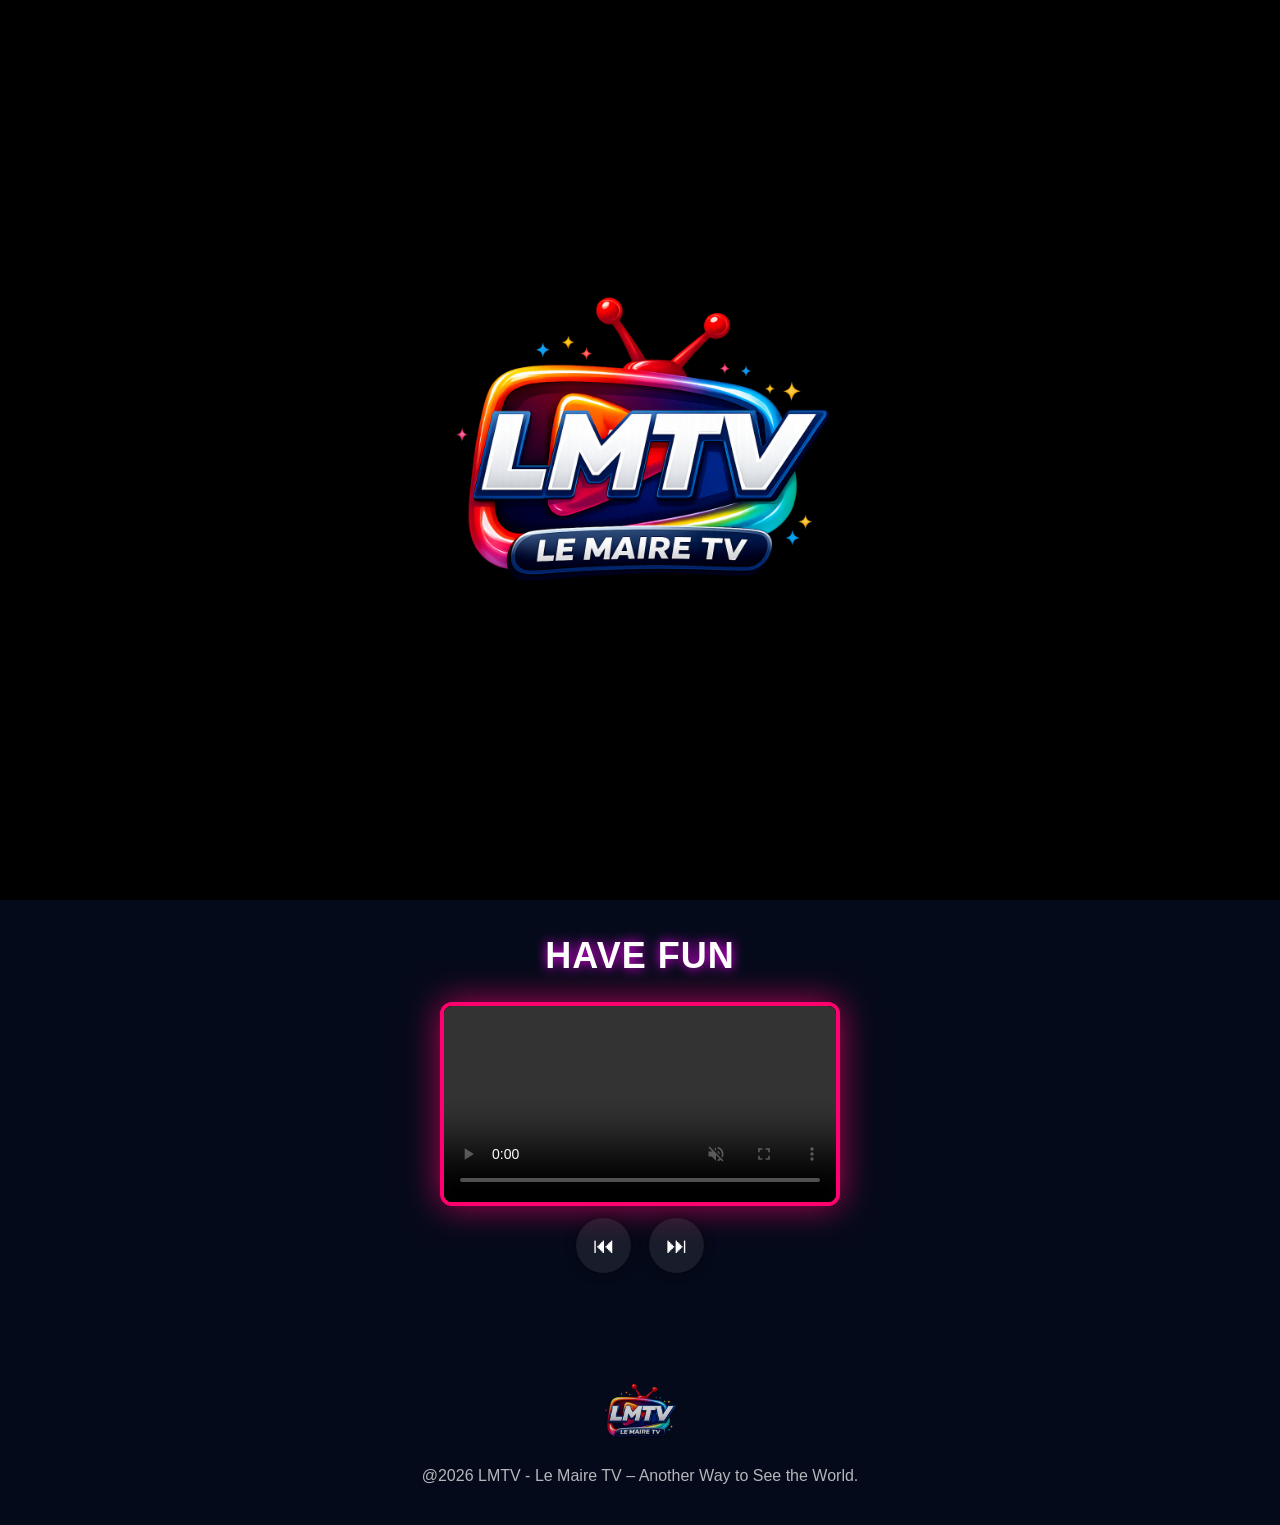
<file: index.html>
<!DOCTYPE html>
<html lang="en">
<head>
    <link rel="icon" type="image/x-icon" href="favicon.ico">
    <meta charset="UTF-8">
    <meta name="viewport" content="width=device-width, initial-scale=1.0">
    <title>LMTV - HOME</title>
    <link rel="stylesheet" href="style-home.css">
</head>

<body>

<audio id="introSound" preload="auto">
    <source src="intro-sound.mp3" type="audio/mp3">
</audio>

<!-- INTRO LOGO -->
<div class="intro-screen">
    <img src="logo-lmtv.png" class="intro-logo">
</div>

<!-- BACKGROUND VIDEO -->
<video autoplay muted loop playsinline id="bgVideo">
    <source src="background.mp4" type="video/mp4">
</video>

<div class="overlay"></div>

<!-- NAVBAR -->
<div class="navbar">
    <div class="nav-left">
        <img src="logo-lmtv.png" class="nav-logo-small">
    </div>

    <div class="nav-right">
        <button class="menu-btn" id="menuBtn">☰ MENU</button>
    </div>
</div>

<!-- MENU DROPDOWN -->
<div class="menu-panel" id="menuPanel">
    <a href="index.html">🏠 HOME</a>
    <a href="livetv.html">📺 LIVE TV</a>
    <a href="movies.html">🎬 MOVIES</a>
    <a href="videos.html">🎞️ VIDEOS</a>
    <a href="cartoons.html">🧸 CARTOONS</a>
    <a href="musics.html">🎵 MUSICS</a>
    <a href="adults.html" id="adultLink">🔞 ADULTS</a>
</div>

<!-- MAIN CONTENT -->
<div class="home-center">

    <h1 class="home-title scroll-animate">WELCOME TO LE MAIRE TV</h1>

    <div class="home-logo-glow scroll-animate">
        <img src="logo-lmtv.png" class="home-logo-big">
    </div>

    <p class="home-subtitle scroll-animate">Connecting You to the World!</p>

    <div class="home-buttons scroll-animate">
        <a href="livetv.html" class="btn-left">📺 LIVE TV</a>
        <a href="movies.html" class="btn-right">🎬 MOVIES</a>
    </div>

</div>

<!-- HAVE FUN SECTION -->
<section class="fun-section scroll-animate">
    <h2 class="fun-title">HAVE FUN</h2>

    <div class="fun-video-box zoom-animate">
        <video id="funPlayer" muted playsinline controls class="fun-video">
            <source id="funSource" src="" type="video/mp4">
        </video>
    </div>

<div class="fun-controls">
    <button id="funPrev" class="fun-btn">⏮</button>
    <button id="funNext" class="fun-btn">⏭</button>
</div>

</section>

<!-- FOOTER -->
<footer class="footer scroll-animate">
    <img src="logo-lmtv.png" class="footer-logo">
    <p>@2026 LMTV - Le Maire TV – Another Way to See the World.</p>
</footer>

<!-- POPUP ADULT PIN -->
<div id="adultPinModal" class="pin-modal">
  <div class="pin-box">
      <h2>Enter PIN</h2>

      <input id="adultPinInput" type="password" maxlength="6" placeholder="Enter PIN">

      <p id="adultPinError" class="pin-error">Incorrect PIN</p>

      <div class="pin-buttons">
          <button id="adultPinUnlock" class="pin-btn">Unlock</button>
          <button id="adultPinClose" class="pin-btn pin-close">Close</button>
      </div>
  </div>
</div>

<!-- MENU SCRIPT -->
<script>
const menuBtn = document.getElementById("menuBtn");
const menuPanel = document.getElementById("menuPanel");

menuBtn.addEventListener("click", function(e) {
    e.stopPropagation();
    menuPanel.classList.toggle("show");
});

// Fèmen meni an si moun klike deyò
document.addEventListener("click", (e) => {
    if (!menuPanel.contains(e.target) && e.target !== menuBtn) {
        menuPanel.classList.remove("show");
    }
});
</script>

<!-- SCROLL ANIMATION -->
<script>
const elements = document.querySelectorAll('.scroll-animate, .zoom-animate');

const observer = new IntersectionObserver(entries => {
    entries.forEach(entry => {
        if (entry.isIntersecting) {
            entry.target.classList.add('show');
        }
    });
}, { threshold: 0.2 });

elements.forEach(el => observer.observe(el));
</script>

<!-- INTRO SCRIPT — JWE SELMAN LÈ SIT LA OUVRI -->
<script>
document.addEventListener("DOMContentLoaded", () => {

    const intro = document.querySelector(".intro-screen");
    const sound = document.getElementById("introSound");

    // JWE SELMAN LÈ SIT LA OUVRI
    if (!sessionStorage.getItem("introPlayed")) {

        // jwe son an (Solisyon #1)
        sound.volume = 0.7;
      sound.play().catch(() => {
    document.addEventListener("touchstart", () => sound.play(), { once: true });
});

        // kite intro a jwe pou 2.5s
        setTimeout(() => {
            intro.classList.add("hide");
            document.body.classList.add("intro-done");
        }, 2500);

        sessionStorage.setItem("introPlayed", "yes");

    } else {
        intro.style.display = "none";
        document.body.classList.add("intro-done");
    }

});
</script>

<script>
document.addEventListener("DOMContentLoaded", () => {

    const funVideos = [
        "https://pub-4709698d6dbd40c2bb4d7bac2256dc4d.r2.dev/HAVE_FUN/video1.mp4",
        "https://pub-4709698d6dbd40c2bb4d7bac2256dc4d.r2.dev/HAVE_FUN/video2.mp4",
        "https://pub-4709698d6dbd40c2bb4d7bac2256dc4d.r2.dev/HAVE_FUN/video3.mp4",
        "https://pub-4709698d6dbd40c2bb4d7bac2256dc4d.r2.dev/HAVE_FUN/video4.mp4",
        "https://pub-4709698d6dbd40c2bb4d7bac2256dc4d.r2.dev/HAVE_FUN/video5.mp4",
        "https://pub-4709698d6dbd40c2bb4d7bac2256dc4d.r2.dev/HAVE_FUN/video6.mp4",
        "https://pub-4709698d6dbd40c2bb4d7bac2256dc4d.r2.dev/HAVE_FUN/video7.mp4",
        "https://pub-4709698d6dbd40c2bb4d7bac2256dc4d.r2.dev/HAVE_FUN/video8.mp4",
        "https://pub-4709698d6dbd40c2bb4d7bac2256dc4d.r2.dev/HAVE_FUN/video9.mp4",
        "https://pub-4709698d6dbd40c2bb4d7bac2256dc4d.r2.dev/HAVE_FUN/video10.mp4",
        "https://pub-4709698d6dbd40c2bb4d7bac2256dc4d.r2.dev/HAVE_FUN/video11.mp4",
        "https://pub-4709698d6dbd40c2bb4d7bac2256dc4d.r2.dev/HAVE_FUN/video12.mp4",
        "https://pub-4709698d6dbd40c2bb4d7bac2256dc4d.r2.dev/HAVE_FUN/video13.mp4",
        "https://pub-4709698d6dbd40c2bb4d7bac2256dc4d.r2.dev/HAVE_FUN/video14.mp4",
        "https://pub-4709698d6dbd40c2bb4d7bac2256dc4d.r2.dev/HAVE_FUN/video15.mp4",
        "https://pub-4709698d6dbd40c2bb4d7bac2256dc4d.r2.dev/HAVE_FUN/video16.mp4",
        "https://pub-4709698d6dbd40c2bb4d7bac2256dc4d.r2.dev/HAVE_FUN/video17.mp4",
        "https://pub-4709698d6dbd40c2bb4d7bac2256dc4d.r2.dev/HAVE_FUN/video18.mp4",
        "https://pub-4709698d6dbd40c2bb4d7bac2256dc4d.r2.dev/HAVE_FUN/video19.mp4",
        "https://pub-4709698d6dbd40c2bb4d7bac2256dc4d.r2.dev/HAVE_FUN/video20.mp4",
        "https://pub-4709698d6dbd40c2bb4d7bac2256dc4d.r2.dev/HAVE_FUN/video21.mp4",
        "https://pub-4709698d6dbd40c2bb4d7bac2256dc4d.r2.dev/HAVE_FUN/video22.mp4",
        "https://pub-4709698d6dbd40c2bb4d7bac2256dc4d.r2.dev/HAVE_FUN/video23.mp4",
        "https://pub-4709698d6dbd40c2bb4d7bac2256dc4d.r2.dev/HAVE_FUN/video24.mp4",
        "https://pub-4709698d6dbd40c2bb4d7bac2256dc4d.r2.dev/HAVE_FUN/video25.mp4"
    ];

    let index = Math.floor(Math.random() * funVideos.length);

    const player = document.getElementById("funPlayer");
    const source = document.getElementById("funSource");
    const box = document.querySelector(".fun-video-box");

    function loadVideo(i) {
        index = (i + funVideos.length) % funVideos.length;
        source.src = funVideos[index];
        player.load();
        player.play();
    }

    // FIRST VIDEO
    loadVideo(index);

    // AUTO NEXT WHEN FINISHED
    player.addEventListener("ended", () => loadVideo(index + 1));

    // NEXT BUTTON
    document.getElementById("funNext").addEventListener("click", () => {
        loadVideo(index + 1);
    });

    // PREVIOUS BUTTON
    document.getElementById("funPrev").addEventListener("click", () => {
        loadVideo(index - 1);
    });

    // AUTO RESIZE PLAYER
    player.addEventListener("loadedmetadata", () => {
        const w = player.videoWidth;
        const h = player.videoHeight;

        if (h > w) {
            box.style.maxWidth = "280px"; // portrait
        } else {
            box.style.maxWidth = "400px"; // landscape
        }
    });

});
</script>

<script>
const player = document.getElementById("funPlayer");
const box = document.querySelector(".fun-video-box");

player.addEventListener("loadedmetadata", () => {
    const w = player.videoWidth;
    const h = player.videoHeight;

    if (h > w) {
        // portrait
        box.style.maxWidth = "280px";
    } else {
        // landscape
        box.style.maxWidth = "400px";
    }
});
</script>

<script>
document.getElementById("funPlayer").addEventListener("click", () => {
    const player = document.getElementById("funPlayer");
    if (player.requestFullscreen) player.requestFullscreen();
});
</script>

</body>
</html>
</file>
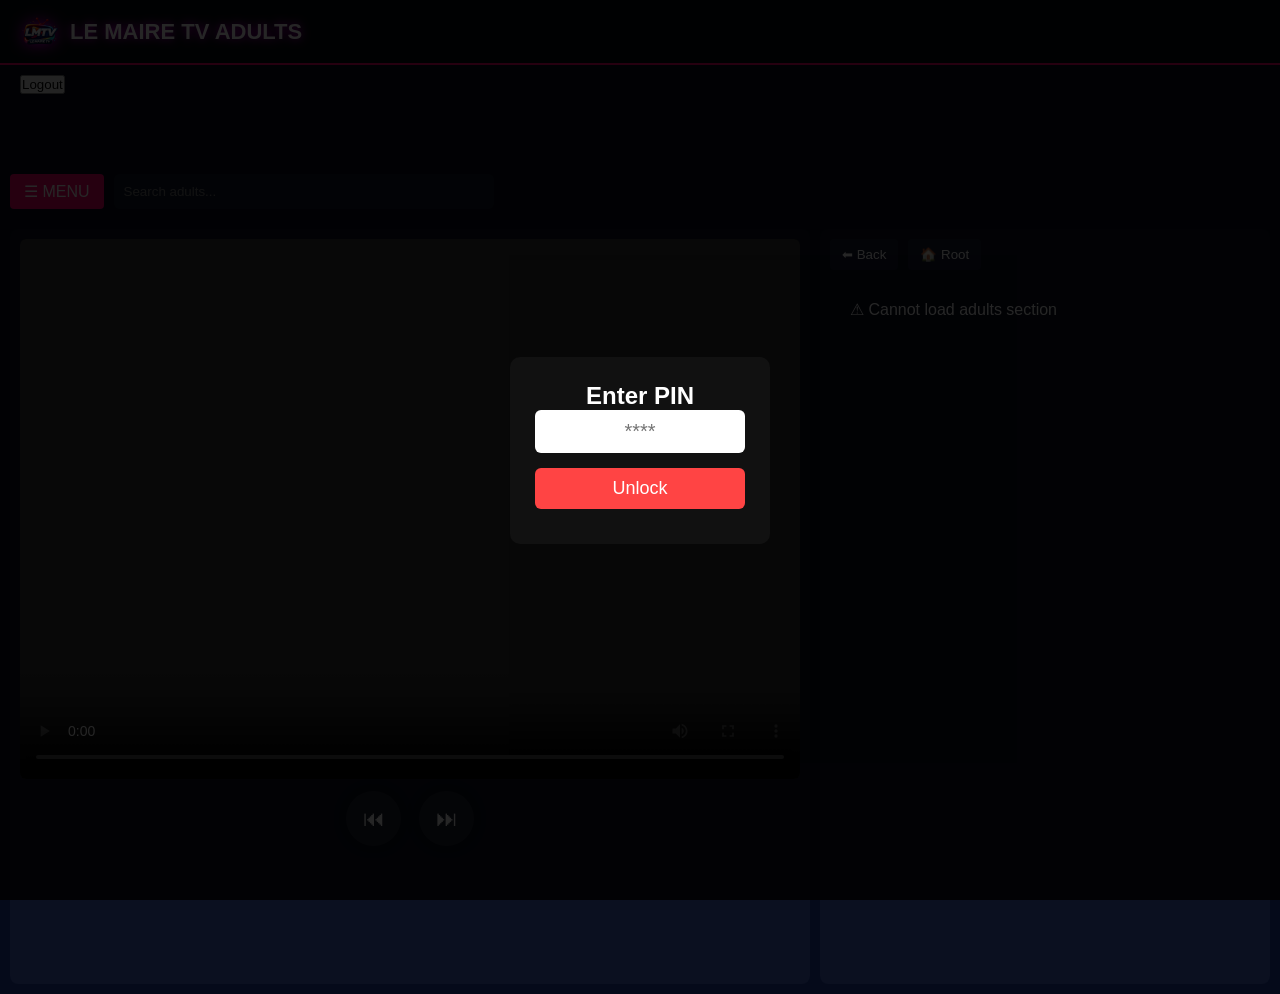
<file: adults.html>
<!DOCTYPE html>
<html lang="en">
<head>
    <meta charset="UTF-8">
    <meta name="viewport" content="width=device-width, initial-scale=1.0">
    <title>LE MAIRE TV - Adults</title>
    <link rel="stylesheet" href="style.css">
</head>

<body>

<!-- NAVBAR -->
<div class="navbar">
    <div class="nav-left">
        <img src="logo-lmtv.png" class="nav-logo">
        <span class="nav-title">LE MAIRE TV ADULTS</span>
    </div>
    <div class="nav-right"></div>
</div>

<!-- LOGOUT BUTTON -->
<button onclick="logoutAdult()" style="margin-top:75px; margin-left:20px;">Logout</button>

<!-- ============================
     PIN OVERLAY (MUST BE FIRST)
============================ -->
<div id="pinOverlay" class="pin-overlay">
    <div class="pin-box">
        <h2>Enter PIN</h2>
        <input type="password" id="pinInput" maxlength="4" placeholder="****">
        <button id="pinSubmit">Unlock</button>
        <p id="pinError" class="pin-error"></p>
    </div>
</div>

<!-- PAGE WRAPPER -->
<div class="section-wrapper">

    <!-- TOP BAR -->
    <div class="top-bar">
        <button class="menu-btn" id="menuBtn">☰ MENU</button>

        <div class="inside" id="menuPanel">
            <a class="nav-item" href="index.html">🏠 HOME</a>
            <a class="nav-item" href="livetv.html">📺 LIVE TV</a>
            <a class="nav-item" href="movies.html">🎬 MOVIES</a>
            <a class="nav-item" href="videos.html">🎞️ VIDEOS</a>
            <a class="nav-item" href="cartoons.html">🧸 CARTOONS</a>
            <a class="nav-item" href="musics.html">🎵 MUSICS</a>
        </div>

        <div class="search-box">
            <input type="text" id="searchInput" placeholder="Search adults...">
            <div class="search-suggestions" id="searchSuggestions"></div>
        </div>
    </div>

    <!-- MAIN LAYOUT -->
    <div class="video-layout">

        <!-- PLAYER -->
        <div class="player-box">
            <video id="player" controls></video>

            <div class="media-controls">
                <button id="prevBtn" class="media-btn">⏮</button>
                <button id="nextBtn" class="media-btn">⏭</button>
            </div>
        </div>

        <!-- RIGHT PANEL -->
        <div class="list-panel">

            <div class="list-header">
                <button id="btnBack" class="nav-folder-btn">⬅ Back</button>
                <button id="btnRoot" class="nav-folder-btn">🏠 Root</button>
                <span id="currentPathLabel" class="path-label"></span>
            </div>

            <div class="list-content" id="listContent"></div>

        </div>

    </div>

</div>

<!-- ============================
     PIN SCRIPT (AFTER HTML)
============================ -->
<script>
const CORRECT_PIN = "2026";

if (localStorage.getItem("adultAccess") !== "true") {
    document.getElementById("pinOverlay").style.display = "flex";
}

document.getElementById("pinSubmit").onclick = () => {
    const pin = document.getElementById("pinInput").value;

    if (pin === CORRECT_PIN) {
        localStorage.setItem("adultAccess", "true");
        document.getElementById("pinOverlay").style.display = "none";
    } else {
        document.getElementById("pinError").textContent = "Incorrect PIN";
    }
};
</script>

<!-- ADULTS SECTION SCRIPT -->
<script src="section-adults.js"></script>

<!-- MENU TOGGLE -->
<script>
document.getElementById("menuBtn").addEventListener("click", () => {
    document.getElementById("menuPanel").classList.toggle("show");
});
</script>

<!-- LOGOUT FUNCTION -->
<script>
function logoutAdult() {
    localStorage.removeItem("adultAccess");
    location.reload();
}
</script>

</body>
</html>
</file>
<file: style-home.css>
/* ===========================
   GLOBAL
=========================== */
* {
  margin: 0;
  padding: 0;
  box-sizing: border-box;
  font-family: Arial, sans-serif;
}

body {
  background: #050A1A;
  color: white;
  overflow-x: hidden;
}

/* ===========================
   NAVBAR
=========================== */
.navbar {
  position: fixed;
  top: 0;
  width: 100%;
  height: 65px;
  background: rgba(0,0,0,0.5);
  backdrop-filter: blur(8px);
  display: flex;
  justify-content: space-between;
  align-items: center;
  padding: 0 20px;
  z-index: 900;
}

.nav-logo-small {
  height: 60px;
}

/* ===========================
   MENU DROPDOWN
=========================== */
.menu-panel {
  position: fixed;
  top: 65px;
  right: 20px;
  background: rgba(10,15,35,0.95);
  padding: 15px;
  border-radius: 10px;
  display: none;
  flex-direction: column;
  gap: 12px;
  width: 180px;
  box-shadow: 0 0 15px #ff006e;
  transform-origin: top;
  transform: scaleY(0);
  opacity: 0;
  transition: 0.25s ease-out;
}

.menu-panel.show {
  display: flex;
  transform: scaleY(1);
  opacity: 1;
}

.menu-panel a {
  color: white;
  text-decoration: none;
  padding: 8px;
  border-radius: 6px;
}

.menu-panel a:hover {
  background: #ff006e;
}

/* ===========================
   INTRO LOGO
=========================== */
.intro-screen {
  position: fixed;
  top: 0; left: 0;
  width: 100%; height: 100%;
  background: black;
  display: flex;
  justify-content: center;
  align-items: center;
  z-index: 9999;
  transition: opacity 1s ease-out;
}

.intro-screen.hide {
  opacity: 0;
  pointer-events: none;
}

.intro-logo {
  width: 420px;
  animation: introZoom 2s ease-out;
}

@keyframes introZoom {
  0% { transform: scale(0.2); opacity: 0; }
  100% { transform: scale(1); opacity: 1; }
}

/* ===========================
   BACKGROUND VIDEO
=========================== */
#bgVideo {
  position: fixed;
  top: 0;
  left: 0;
  width: 100%;
  height: 100%;
  object-fit: cover;
  z-index: -2;
}

.overlay {
  position: fixed;
  top: 0;
  left: 0;
  width: 100%;
  height: 100%;
  background: rgba(0,0,0,0.55);
  backdrop-filter: blur(3px);
  z-index: -1;
}

/* ===========================
   HOME CENTER
=========================== */
.home-center {
  position: relative;
  margin-top: 180px;
  text-align: center;
}

.home-title {
  font-size: 42px;
  text-shadow: 0 0 15px #ff00ff;
}

.home-subtitle {
  margin-top: 10px;
  font-size: 20px;
  opacity: 0.8;
}

/* ===========================
   HOME BUTTONS SIDE BY SIDE
=========================== */
.home-buttons {
  display: flex;
  justify-content: center;
  gap: 25px;
  margin-top: 30px;
}

/* LEFT BUTTON – SOLID */
.btn-left {
  background: #ff006e;
  padding: 15px 35px;
  border-radius: 10px;
  color: white;
  font-size: 22px;
  text-decoration: none;
  font-weight: bold;
  transition: 0.3s ease;
  border: 2px solid #ff006e;
}

.btn-left:hover {
  background: #ff00aa;
  transform: scale(1.08);
  box-shadow: 0 0 15px #ff00aa;
}

/* RIGHT BUTTON – TRANSPARENT */
.btn-right {
  background: transparent;
  padding: 15px 35px;
  border-radius: 10px;
  color: white;
  font-size: 22px;
  text-decoration: none;
  font-weight: bold;
  border: 2px solid #ffffffaa;
  transition: 0.3s ease;
}

.btn-right:hover {
  background: rgba(255,255,255,0.15);
  transform: scale(1.08);
  box-shadow: 0 0 15px rgba(255,255,255,0.4);
}

/* ===========================
   HAVE FUN SECTION – CINEMA STYLE
=========================== */
.fun-section {
  margin-top: 180px;
  text-align: center;
}

.fun-title {
  font-size: 34px;
  margin-bottom: 25px;
  text-shadow: 0 0 14px #ff00ff;
  letter-spacing: 1px;
}

.fun-video-box {
  width: 70%;
  max-width: 900px;
  margin: auto;
  border-radius: 18px;
  padding: 10px;
  background: radial-gradient(circle at top, rgba(255,0,110,0.25), rgba(5,10,26,0.95));
  border: 3px solid rgba(255,255,255,0.35);
  box-shadow: 0 0 25px rgba(255,0,110,0.6);
  overflow: hidden;
  position: relative;
  transition: 0.35s ease;
}

.fun-video-box::before {
  content: "";
  position: absolute;
  inset: 0;
  border-radius: 16px;
  border: 1px solid rgba(255,255,255,0.18);
  pointer-events: none;
}

.fun-video-box:hover {
  transform: scale(1.02);
  box-shadow: 0 0 40px rgba(255,0,170,0.8);
}

.fun-video {
  width: 100%;
  border-radius: 12px;
  display: block;
}

/* ===========================
   FOOTER
=========================== */
.footer {
  margin-top: 100px;
  text-align: center;
  padding-bottom: 40px;
}

.footer-logo {
  width: 80px;
  opacity: 0.8;
}

.footer p {
  margin-top: 10px;
  opacity: 0.7;
}

/* ===========================
   SCROLL ANIMATIONS
=========================== */
.scroll-animate {
  opacity: 0;
  transform: translateY(40px);
  transition: all 0.8s ease-out;
}

.scroll-animate.show {
  opacity: 1;
  transform: translateY(0);
}

.zoom-animate {
  opacity: 0;
  transform: scale(0.85);
  transition: all 0.8s ease-out;
}

.zoom-animate.show {
  opacity: 1;
  transform: scale(1);
}

/* ===========================
   HAVE FUN – REAL VIDEO PLAYER
=========================== */
.fun-section {
  margin-top: 180px;
  text-align: center;
}

.fun-title {
  font-size: 36px;
  margin-bottom: 25px;
  text-shadow: 0 0 12px #ff00ff;
  letter-spacing: 1px;
}

/* REAL VIDEO PLAYER FRAME */
.fun-video-box {
  width: 70%;
  max-width: 900px;
  margin: auto;
  border-radius: 18px;
  padding: 0;
  background: #000;
  border: 4px solid #ff006e;
  box-shadow: 0 0 35px rgba(255,0,110,0.7);
  overflow: hidden;
  position: relative;
  transition: 0.35s ease;
}

.fun-video-box:hover {
  transform: scale(1.02);
  box-shadow: 0 0 55px rgba(255,0,170,0.9);
}

.fun-video {
  width: 100%;
  height: auto;
  display: block;
  border-radius: 0;
}

/* VIDEO INSIDE PLAYER */
.fun-video {
  width: 100%;
  height: auto;
  display: block;
  border-radius: 0;
}

.home-logo-glow {
    margin-top: 20px;
    text-align: center;
}

.home-logo-big {
    width: 380px;
    filter: drop-shadow(0 0 18px #ff00ff) drop-shadow(0 0 28px #ff00ff);
    animation: glowPulse 3.5s infinite ease-in-out;
}

@keyframes glowPulse {
    0% { filter: drop-shadow(0 0 10px #ff00ff); }
    50% { filter: drop-shadow(0 0 30px #ff00ff); }
    100% { filter: drop-shadow(0 0 10px #ff00ff); }
}


.menu-btn {
    background: #ff006e;
    color: white;
    border: none;
    padding: 10px 18px;
    font-size: 18px;
    border-radius: 6px;
    cursor: pointer;
    transition: 0.3s;
}

.menu-btn:hover {
    background: #ff2fa3;
}

.intro-screen {
    position: fixed;
    top: 0;
    left: 0;
    width: 100%;
    height: 100%;
    background: black;
    display: flex;
    justify-content: center;
    align-items: center;
    z-index: 9999;
    transition: opacity 0.8s ease;
}

.intro-screen.hide {
    opacity: 0;
    pointer-events: none;
}

.menu-panel {
    z-index: 9999 !important;
}

.pin-modal {
    position: fixed;
    top: 0;
    left: 0;
    width: 100%;
    height: 100%;
    background: rgba(0,0,0,0.75);
    display: none;
    justify-content: center;
    align-items: center;
    z-index: 99999;
}

.pin-box {
    background: #0b1020;
    padding: 25px;
    border-radius: 10px;
    width: 300px;
    text-align: center;
    box-shadow: 0 0 20px #ff006e;
}

.pin-box h2 {
    color: white;
    margin-bottom: 15px;
}

.pin-box input {
    width: 80%;
    padding: 10px;
    font-size: 18px;
    text-align: center;
    border-radius: 6px;
    border: none;
    margin-bottom: 10px;
}

.pin-error {
    color: red;
    display: none;
    margin-bottom: 10px;
}

.pin-buttons {
    display: flex;
    justify-content: space-between;
}

.pin-btn {
    padding: 10px 20px;
    background: #ff006e;
    border: none;
    border-radius: 6px;
    color: white;
    cursor: pointer;
}

.pin-close {
    background: #444;
}

.menu-panel a {
    display: block;
}

.menu-panel {
    z-index: 9999 !important;
    height: auto !important;
}

/* Intro screen */
.intro-screen {
    position: fixed;
    top: 0;
    left: 0;
    width: 100%;
    height: 100%;
    background: black;
    display: flex;
    justify-content: center;
    align-items: center;
    z-index: 9999;
    opacity: 1;
    transition: opacity 0.8s ease; /* FADE-OUT */
}

/* Lè intro a fini */
.intro-screen.hide {
    opacity: 0;
    pointer-events: none;
}

.fun-video {
    width: 100%;
    height: 100%;
    object-fit: cover;
    cursor: pointer;
}

.fun-video-box {
    width: 100%;
    max-width: 400px; /* ou ka chanje si ou vle */
    margin: 0 auto;
    background: #000;
    border-radius: 12px;
    overflow: hidden;
    display: flex;
    justify-content: center;
    align-items: center;
}

.fun-video {
    width: 100%;
    height: auto;
    object-fit: contain; /* pa koupe videyo */
    background: #000;
}

.fun-controls {
    display: flex;
    justify-content: center;
    gap: 15px;
    margin-top: 10px;
}

.fun-controls {
    display: flex;
    justify-content: center;
    gap: 18px;
    margin-top: 12px;
}

.fun-btn {
    width: 55px;
    height: 55px;
    border-radius: 50%;
    border: none;
    background: rgba(255,255,255,0.08);
    backdrop-filter: blur(8px);
    color: white;
    font-size: 22px;
    cursor: pointer;
    transition: 0.25s ease;
    box-shadow: 0 0 12px rgba(0,0,0,0.4);
}

.fun-btn:hover {
    background: rgba(255,255,255,0.18);
    transform: scale(1.12);
    box-shadow: 0 0 18px rgba(255,255,255,0.4);
}
</file>
<file: style.css>
/* ===========================
   GLOBAL
=========================== */
* {
  margin: 0;
  padding: 0;
  box-sizing: border-box;
  font-family: Arial, sans-serif;
}

body {
  background: #050A1A;
  color: white;
  overflow: hidden;
}

/* ===========================
   NAVBAR
=========================== */
.navbar {
  width: 100%;
  height: 60px;
  background: #0b1020;
  border-bottom: 2px solid #ff006e;
  display: flex;
  align-items: center;
  justify-content: space-between;
  padding: 0 20px;
  position: fixed;
  top: 0;
  z-index: 999;
}

.nav-left {
  display: flex;
  align-items: center;
  gap: 10px;
}

.nav-logo {
  height: 40px;
  filter: drop-shadow(0 0 8px #ff00ff);
}

.nav-title {
  font-size: 22px;
  font-weight: bold;
  text-shadow: 0 0 10px #ff00ff;
}

.nav-right {
  display: flex;
  gap: 15px;
}

.nav-item {
  color: white;
  text-decoration: none;
  padding: 6px 12px;
  border-radius: 4px;
  transition: 0.3s;
}

.nav-item:hover {
  background: #ff006e;
}

/* ===========================
   PAGE WRAPPER
=========================== */
.section-wrapper {
  margin-top: 70px;
  height: calc(100vh - 70px);
  display: flex;
  flex-direction: column;
}

/* ===========================
   TOP BAR (MENU + SEARCH)
=========================== */
.top-bar {
  width: 100%;
  padding: 10px;
  display: flex;
  gap: 10px;
  align-items: center;
}

.menu-btn {
  background: #ff006e;
  border: none;
  padding: 8px 14px;
  border-radius: 4px;
  color: white;
  cursor: pointer;
  font-size: 16px;
}

.search-box {
  position: relative;
  flex: 1;
}

#searchInput {
  width: 100%;
  padding: 10px;
  border-radius: 6px;
  border: none;
  outline: none;
  background: #0f172a;
  color: white;
}

.search-suggestions {
  position: absolute;
  top: 42px;
  width: 100%;
  background: #1e293b;
  border-radius: 6px;
  max-height: 250px;
  overflow-y: auto;
  display: none;
  z-index: 999;
}

.search-suggestions div {
  padding: 10px;
  cursor: pointer;
}

.search-suggestions div:hover {
  background: #334155;
}

/* ===========================
   MAIN LAYOUT (PLAYER + LIST)
=========================== */
.video-layout {
  display: flex;
  height: 100%;
  gap: 10px;
  padding: 10px;
}

/* PLAYER BOX */
.player-box {
  flex: 2;
  background: #0b1020;
  border-radius: 8px;
  padding: 10px;
  display: flex;
  flex-direction: column;
}

video {
  width: 100%;
  height: 60vh;          /* wotè fiks */
  object-fit: contain;   /* pa koupe videyo */
  background: black;
  border-radius: 6px;
}

.now-playing {
  margin-top: 10px;
  font-size: 16px;
  text-shadow: 0 0 10px #ff00ff;
}

/* MUSIC THUMBNAIL */
.music-thumb {
  width: 100%;
  height: 200px;
  background: url("logo-lmtv.png") center/contain no-repeat;
  filter: drop-shadow(0 0 15px #ff00ff);
  display: none;
}

/* RIGHT PANEL */
.list-panel {
  flex: 1;
  background: #0b1020;
  border-radius: 8px;
  padding: 10px;
  display: flex;
  flex-direction: column;
}

.list-header {
  display: flex;
  gap: 10px;
  margin-bottom: 10px;
}

.nav-folder-btn {
  background: #151a30;
  border: none;
  padding: 8px 12px;
  border-radius: 4px;
  color: white;
  cursor: pointer;
}

.nav-folder-btn:hover {
  background: #ff006e;
}

.path-label {
  margin-left: auto;
  opacity: 0.7;
}

/* LIST CONTENT */
.list-content {
  flex: 1;
  overflow-y: auto;
  padding-right: 5px;
}

/* ITEM CARD */
.item-card {
  background: #111827;
  padding: 10px;
  border-radius: 6px;
  margin-bottom: 8px;
  cursor: pointer;
  transition: 0.2s;
}

.item-card:hover {
  background: #1e293b;
}

.item-title {
  font-size: 16px;
  font-weight: bold;
}

.item-sub {
  font-size: 12px;
  opacity: 0.7;
}

.list-panel {
    width: 450px;          /* FÈ KOLÒN DWAT LA FIKS */
    min-width: 450px;
    max-width: 450px;
    flex-shrink: 0;        /* PA JANM RETRESI */
}

.item-card {
    width: 100%;           
    overflow: hidden;      
    white-space: nowrap;   
    text-overflow: ellipsis; 
    display: block;
}

/* ===========================
   SCROLLBAR
=========================== */
::-webkit-scrollbar {
  width: 8px;
}

::-webkit-scrollbar-thumb {
  background: #ff006e;
  border-radius: 10px;
}

::-webkit-scrollbar-track {
  background: #0b1020;
}

/* ===========================
   RESPONSIVE
=========================== */
@media (max-width: 900px) {
  .video-layout {
    flex-direction: column;
  }

  .player-box {
    height: 45vh;
  }

  .list-panel {
    height: 50vh;
  }
}

/* ===========================
   HOME PAGE BACKGROUND VIDEO
=========================== */
#bgVideo {
  position: fixed;
  top: 0;
  left: 0;
  width: 100%;
  height: 100%;
  object-fit: cover;
  z-index: -2;
}

.overlay {
  position: fixed;
  top: 0;
  left: 0;
  width: 100%;
  height: 100%;
  background: rgba(0,0,0,0.55);
  backdrop-filter: blur(3px);
  z-index: -1;
}

/* ===========================
   HOME CENTER CONTENT
=========================== */
.home-center {
  position: absolute;
  top: 50%;
  left: 50%;
  transform: translate(-50%, -50%);
  text-align: center;
}

.home-logo {
  width: 180px;
  filter: drop-shadow(0 0 15px #ff00ff);
}

.home-title {
  margin-top: 15px;
  font-size: 32px;
  font-weight: bold;
  text-shadow: 0 0 15px #ff00ff;
}

.home-buttons {
  margin-top: 25px;
  display: flex;
  flex-direction: column;
  gap: 12px;
}

.home-btn {
  background: #ff006e;
  padding: 12px 20px;
  border-radius: 6px;
  color: white;
  text-decoration: none;
  font-size: 18px;
  transition: 0.3s;
  width: 220px;
  margin: 0 auto;
}

.home-btn:hover {
  background: #ff00aa;
  transform: scale(1.05);
}

.music-thumb {
  width: 100%;
  height: 220px;
  background-size: cover;
  background-position: center;
  border-radius: 12px;
  box-shadow: 0 0 15px #a64dff;
  background-image: url("assets/music-default.jpg");
  display: block;
  position: relative;
  z-index: 1;
}

.now-playing {
    margin-top: 10px;
    font-size: 16px;
    color: #00d9ff;
    text-align: center;
}

.player-box {
    position: relative;
}

.music-thumb {
    position: relative;
    z-index: 1;
}

audio#player {
    position: relative;
    z-index: 5;
    display: block !important;
    opacity: 1 !important;
    visibility: visible !important;
    height: 50px !important;
    margin-top: 10px;
}

/* MENU SLIDE PANEL */
.inside {
  display: none;
  flex-direction: column;
  background: rgba(10, 15, 35, 0.9);
  padding: 15px;
  border-radius: 8px;
  margin: 10px;
  gap: 10px;
  animation: fadeMenu 0.3s ease-in-out;
}

.inside.show {
  display: flex;
}

@keyframes fadeMenu {
  from { opacity: 0; transform: translateY(-10px); }
  to { opacity: 1; transform: translateY(0); }
}

/* MENU DROPDOWN ANIMATED */
.top-bar {
  position: relative;
  display: flex;
  align-items: center;
  gap: 10px;
}

.inside {
  position: absolute;
  top: 45px; /* JUSTE ANBA BOUTON MENU */
  left: 0;
  width: 200px;
  background: rgba(10, 15, 35, 0.95);
  border-radius: 8px;
  padding: 10px;
  display: flex;
  flex-direction: column;
  gap: 10px;
  box-shadow: 0 0 15px #ff006e;
  transform-origin: top;
  transform: scaleY(0);
  opacity: 0;
  transition: transform 0.25s ease-out, opacity 0.25s ease-out;
  z-index: 999;
  pointer-events: none; /* pa klike lè li fèmen */
}

.inside.show {
  transform: scaleY(1);
  opacity: 1;
  pointer-events: auto;
}

/* REDWI SEARCH BAR LA */
.search-box {
  flex: 0 0 380px;
}

#searchInput {
  width: 100%;
}

/* INTRO LOGO */
.intro-screen {
    position: fixed;
    top: 0; left: 0;
    width: 100%; height: 100%;
    background: black;
    display: flex;
    justify-content: center;
    align-items: center;
    z-index: 9999;
    transition: opacity 1s ease-out;
}

.intro-screen.hide {
    opacity: 0;
    pointer-events: none;
}

.intro-logo {
    width: 420px;
    animation: introZoom 2s ease-out;
}

@keyframes introZoom {
    0% { transform: scale(0.2); opacity: 0; }
    100% { transform: scale(1); opacity: 1; }
}

/* NAVBAR */
.navbar {
    position: fixed;
    top: 0;
    width: 100%;
    height: 65px;
    background: rgba(0,0,0,0.5);
    backdrop-filter: blur(8px);
    display: flex;
    justify-content: space-between;
    align-items: center;
    padding: 0 20px;
    z-index: 900;
}

.nav-logo-small {
    height: 40px;
}

/* MENU DROPDOWN */
.menu-panel {
    position: fixed;
    top: 65px;
    right: 20px;
    background: rgba(10,15,35,0.95);
    padding: 15px;
    border-radius: 10px;
    display: none;
    flex-direction: column;
    gap: 12px;
    width: 180px;
    box-shadow: 0 0 15px #ff006e;
    transform-origin: top;
    transform: scaleY(0);
    opacity: 0;
    transition: 0.25s ease-out;
}

.menu-panel.show {
    display: flex;
    transform: scaleY(1);
    opacity: 1;
}

.menu-panel a {
    color: white;
    text-decoration: none;
    padding: 8px;
    border-radius: 6px;
}

.menu-panel a:hover {
    background: #ff006e;
}

/* HOME CENTER */
.home-center {
    position: relative;
    margin-top: 180px;
    text-align: center;
}

.home-title {
    font-size: 42px;
    text-shadow: 0 0 15px #ff00ff;
}

.home-subtitle {
    margin-top: 10px;
    font-size: 20px;
    opacity: 0.8;
}

.big-btn {
    background: #ff006e;
    padding: 15px 25px;
    border-radius: 10px;
    color: white;
    font-size: 22px;
    text-decoration: none;
    margin: 10px auto;
    width: 260px;
    display: block;
    transition: 0.3s;
}

.big-btn:hover {
    transform: scale(1.05);
    background: #ff00aa;
}

/* HAVE FUN SECTION */
.fun-section {
    margin-top: 200px;
    text-align: center;
}

.fun-title {
    font-size: 32px;
    margin-bottom: 20px;
}

.fun-video-box {
    width: 80%;
    margin: auto;
    border-radius: 15px;
    overflow: hidden;
    backdrop-filter: blur(10px);
    border: 2px solid rgba(255,255,255,0.2);
}

.fun-video {
    width: 100%;
    border-radius: 15px;
}

/* FOOTER */
.footer {
    margin-top: 100px;
    text-align: center;
    padding-bottom: 40px;
}

.footer-logo {
    width: 80px;
    opacity: 0.8;
}

.footer p {
    margin-top: 10px;
    opacity: 0.7;
}

/* SCROLL ANIMATIONS */
.scroll-animate {
    opacity: 0;
    transform: translateY(40px);
    transition: all 0.8s ease-out;
}

.scroll-animate.show {
    opacity: 1;
    transform: translateY(0);
}

/* OPTIONAL: ZOOM EFFECT */
.zoom-animate {
    opacity: 0;
    transform: scale(0.85);
    transition: all 0.8s ease-out;
}

.zoom-animate.show {
    opacity: 1;
    transform: scale(1);
}

/* HOME BUTTONS SIDE BY SIDE */
.home-buttons {
    display: flex;
    justify-content: center;
    gap: 25px;
    margin-top: 30px;
}

/* LEFT BUTTON – SOLID COLOR */
.btn-left {
    background: #ff006e;
    padding: 15px 35px;
    border-radius: 10px;
    color: white;
    font-size: 22px;
    text-decoration: none;
    font-weight: bold;
    transition: 0.3s ease;
    border: 2px solid #ff006e;
}

.btn-left:hover {
    background: #ff00aa;
    transform: scale(1.08);
    box-shadow: 0 0 15px #ff00aa;
}

/* RIGHT BUTTON – TRANSPARENT */
.btn-right {
    background: transparent;
    padding: 15px 35px;
    border-radius: 10px;
    color: white;
    font-size: 22px;
    text-decoration: none;
    font-weight: bold;
    border: 2px solid #ffffffaa;
    transition: 0.3s ease;
}

.btn-right:hover {
    background: rgba(255,255,255,0.15);
    transform: scale(1.08);
    box-shadow: 0 0 15px rgba(255,255,255,0.4);
}

.media-controls {
    display: flex;
    justify-content: center;
    gap: 18px;
    margin-top: 12px;
}

.media-btn {
    width: 55px;
    height: 55px;
    border-radius: 50%;
    border: none;
    background: rgba(255,255,255,0.08);
    backdrop-filter: blur(8px);
    color: white;
    font-size: 22px;
    cursor: pointer;
    transition: 0.25s ease;
    box-shadow: 0 0 12px rgba(0,0,0,0.4);
}

.media-btn:hover {
    background: rgba(255,255,255,0.18);
    transform: scale(1.12);
    box-shadow: 0 0 18px rgba(255,255,255,0.4);
}

.pin-overlay {
    position: fixed;
    top: 0;
    left: 0;
    width: 100%;
    height: 100%;
    background: rgba(0,0,0,0.85);
    display: flex;
    justify-content: center;
    align-items: center;
    z-index: 9999;
}

.pin-box {
    background: #111;
    padding: 25px;
    border-radius: 10px;
    text-align: center;
    width: 260px;
    color: white;
}

.pin-box input {
    width: 100%;
    padding: 10px;
    font-size: 20px;
    text-align: center;
    margin-bottom: 15px;
    border-radius: 6px;
    border: none;
}

.pin-box button {
    width: 100%;
    padding: 10px;
    background: #ff4444;
    border: none;
    color: white;
    font-size: 18px;
    border-radius: 6px;
    cursor: pointer;
}

.pin-error {
    color: #ff4444;
    margin-top: 10px;
}
</file>
